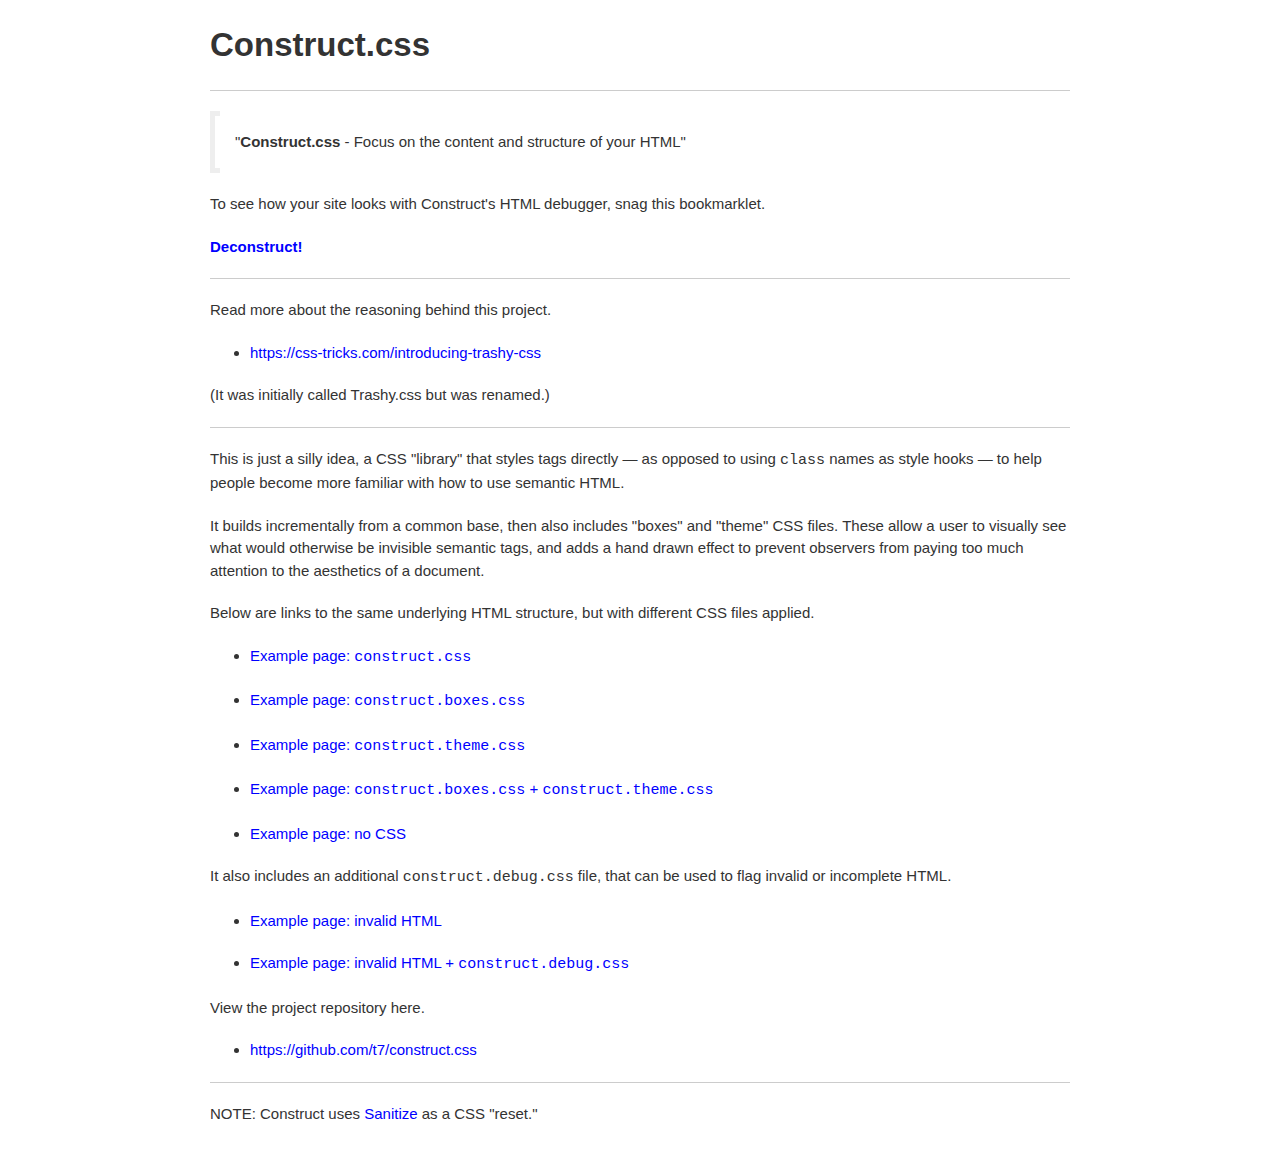
<file: index.html>
<!doctype html>
<html lang="en">
<head>
<meta charset="utf-8" />
<meta http-equiv="x-ua-compatible" content="ie=edge" />
<meta name="viewport" content="width=device-width, initial-scale=1, minimum-scale=1, maximum-scale=1" />
<title>Construct.css - Focus on the content and structure of your HTML</title>
<!-- FONTS. -->
<link rel="stylesheet" href="https://fonts.googleapis.com/css?family=Pangolin" />
<!-- STYLES. -->
<link rel="stylesheet" href="./css/sanitize.css" />
<link rel="stylesheet" href="./css/construct.css" />
</head>
<body>

<header role="banner">

  <h1>
    Construct.css
  </h1>

  <hr />

</header>

<main role="main">

  <article>

    <blockquote>
      <p>
        "<b>Construct.css</b> - Focus on the content and structure of your HTML"
      </p>
    </blockquote>

    <p>
      To see how your site looks with Construct's HTML debugger, snag this bookmarklet.
    </p>

    <p>
      <b>
        <a href="javascript:(function(d){var%20f=Array.prototype.forEach;var%20linkTags=d.querySelectorAll('[rel=\'stylesheet\']');var%20styleTags=d.querySelectorAll('style');f.call(linkTags,function(x){x.rel=''});f.call(styleTags,function(x){x.innerHTML=''});var%20newLink=d.createElement('link');newLink.rel='stylesheet';newLink.href='https://t7.github.io/construct.css/css/bookmarklet.css';d.head.appendChild(newLink)})(document);">
          Deconstruct!
        </a>
      </b>
    </p>

    <hr />

    <p>
      Read more about the reasoning behind this project.
    </p>

    <ul>
      <li>
        <a href="https://css-tricks.com/introducing-trashy-css">https://css-tricks.com/introducing-trashy-css</a>
      </li>
    </ul>

    <p>
      (It was initially called Trashy.css but was renamed.)
    </p>

    <hr />

    <p>
      This is just a silly idea, a CSS "library" that styles tags directly — as opposed to using <code>class</code> names as style hooks — to help people become more familiar with how to use semantic HTML.
    </p>

    <p>
      It builds incrementally from a common base, then also includes "boxes" and "theme" CSS files. These allow a user to visually see what would otherwise be invisible semantic tags, and adds a hand drawn effect to prevent observers from paying too much attention to the aesthetics of a document.
    </p>

    <p>
      Below are links to the same underlying HTML structure, but with different CSS files applied.
    </p>

    <ul>
      <li>
        <p>
          <a href="./example.html">
            Example page: <code>construct.css</code>
          </a>
        </p>
      </li>

      <li>
        <p>
          <a href="./example-boxes.html">
            Example page: <code>construct.boxes.css</code>
          </a>
        </p>
      </li>

      <li>
        <p>
          <a href="./example-theme.html">
            Example page: <code>construct.theme.css</code>
          </a>
        </p>
      </li>

      <li>
        <p>
          <a href="./example-boxes-and-theme.html">
            Example page: <code>construct.boxes.css</code> + <code>construct.theme.css</code>
          </a>
        </p>
      </li>

      <li>
        <p>
          <a href="./example-no-css.html">
            Example page: no CSS
          </a>
        </p>
      </li>
    </ul>

    <p>
      It also includes an additional <code>construct.debug.css</code> file, that can be used to flag invalid or incomplete HTML.
    </p>

    <ul>
      <li>
        <p>
          <a href="./example-invalid.html">Example page: invalid HTML</a>
        </p>
      </li>

      <li>
        <p>
          <a href="./example-invalid-with-debug.html">Example page: invalid HTML + <code>construct.debug.css</code></a>
        </p>
      </li>
    </ul>

    <p>
      View the project repository here.
    </p>

    <ul>
      <li>
        <a href="https://github.com/t7/construct.css">https://github.com/t7/construct.css</a>
      </li>
    </ul>

  </article>

</main>

<footer role="contentinfo">

  <hr />

  <p>
    NOTE: Construct uses <a href="https://csstools.github.io/sanitize.css/">Sanitize</a> as a CSS "reset."
  </p>

</footer>

</body>
</html>
</file>
<file: css/sanitize.css>
/*! sanitize.css v6.0.0 | CC0 License | github.com/csstools/sanitize.css */

/* Document
 * ========================================================================== */

/**
 * 1. Remove repeating backgrounds in all browsers (opinionated).
 * 2. Add border box sizing in all browsers (opinionated).
 */

*,
::before,
::after {
  background-repeat: no-repeat; /* 1 */
  box-sizing: border-box; /* 2 */
}

/**
 * 1. Add text decoration inheritance in all browsers (opinionated).
 * 2. Add vertical alignment inheritance in all browsers (opinionated).
 */

::before,
::after {
  text-decoration: inherit; /* 1 */
  vertical-align: inherit; /* 2 */
}

/**
 * 1. Correct the line height in all browsers.
 * 2. Add the default cursor in all browsers (opinionated).
 * 3. Prevent adjustments of font size after orientation changes in
 *    IE on Windows Phone and in iOS.
 * 4. Breaks words to prevent overflow in all browsers (opinionated).
 */

html {
  line-height: 1.15; /* 1 */
  cursor: default; /* 2 */
  -ms-text-size-adjust: 100%; /* 3 */
  -webkit-text-size-adjust: 100%; /* 3 */
  word-break: break-word; /* 4 */
}

/* Sections
 * ========================================================================== */

/**
 * Remove the margin in all browsers (opinionated).
 */

body {
  margin: 0;
}

/**
 * Correct the font size and margin on `h1` elements within `section` and
 * `article` contexts in Chrome, Firefox, and Safari.
 */

h1 {
  font-size: 2em;
  margin: 0.67em 0;
}

/* Grouping content
 * ========================================================================== */

/**
 * 1. Add the correct box sizing in Firefox.
 * 2. Show the overflow in Edge and IE.
 */

hr {
  box-sizing: content-box; /* 1 */
  height: 0; /* 1 */
  overflow: visible; /* 2 */
}

/**
 * Add the correct display in IE.
 */

main {
  display: block;
}

/**
 * Remove the list style on navigation lists in all browsers (opinionated).
 */

nav ol,
nav ul {
  list-style: none;
}

/**
 * 1. Correct the inheritance and scaling of font size in all browsers.
 * 2. Correct the odd `em` font sizing in all browsers.
 */

pre {
  font-family: monospace, monospace; /* 1 */
  font-size: 1em; /* 2 */
}

/* Text-level semantics
 * ========================================================================== */

/**
 * Remove the gray background on active links in IE 10.
 */

a {
  background-color: transparent;
}

/**
 * Add the correct text decoration in Edge, IE, Opera, and Safari.
 */

abbr[title] {
  text-decoration: underline;
  text-decoration: underline dotted;
}

/**
 * Add the correct font weight in Chrome, Edge, and Safari.
 */

b,
strong {
  font-weight: bolder;
}

/**
 * 1. Correct the inheritance and scaling of font size in all browsers.
 * 2. Correct the odd `em` font sizing in all browsers.
 */

code,
kbd,
samp {
  font-family: monospace, monospace; /* 1 */
  font-size: 1em; /* 2 */
}

/**
 * Add the correct font size in all browsers.
 */

small {
  font-size: 80%;
}

/*
 * Remove the text shadow on text selections in Firefox 61- (opinionated).
 * 1. Restore the coloring undone by defining the text shadow
 *    in all browsers (opinionated).
 */

::-moz-selection {
  background-color: #b3d4fc; /* 1 */
  color: #000; /* 1 */
  text-shadow: none;
}

::selection {
  background-color: #b3d4fc; /* 1 */
  color: #000; /* 1 */
  text-shadow: none;
}

/* Embedded content
 * ========================================================================== */

/*
 * Change the alignment on media elements in all browers (opinionated).
 */

audio,
canvas,
iframe,
img,
svg,
video {
  vertical-align: middle;
}

/**
 * Add the correct display in IE 9-.
 */

audio,
video {
  display: inline-block;
}

/**
 * Add the correct display in iOS 4-7.
 */

audio:not([controls]) {
  display: none;
  height: 0;
}

/**
 * Remove the border on images inside links in IE 10-.
 */

img {
  border-style: none;
}

/**
 * Change the fill color to match the text color in all browsers (opinionated).
 */

svg {
  fill: currentColor;
}

/**
 * Hide the overflow in IE.
 */

svg:not(:root) {
  overflow: hidden;
}

/* Tabular data
 * ========================================================================== */

/**
 * Collapse border spacing in all browsers (opinionated).
 */

table {
  border-collapse: collapse;
}

/* Forms
 * ========================================================================== */

/**
 * Remove the margin in Firefox and Safari.
 */

button,
input,
optgroup,
select,
textarea {
  margin: 0;
}

/**
 * Inherit styling in all browsers (opinionated).
 */

button,
input,
select,
textarea {
  font-family: inherit;
  font-size: inherit;
  line-height: inherit;
}

/**
 * 1. Show the overflow in IE.
 * 2. Remove the inheritance of text transform in Edge, Firefox, and IE.
 */

button {
  overflow: visible; /* 1 */
  text-transform: none; /* 2 */
}

/**
 * Correct the inability to style clickable types in iOS and Safari.
 */

button,
[type="button"],
[type="reset"],
[type="submit"] {
  -webkit-appearance: button;
}

/**
 * Restore the focus styles unset by the previous rule in Firefox.
 */

button:-moz-focusring,
[type="button"]:-moz-focusring,
[type="reset"]:-moz-focusring,
[type="submit"]:-moz-focusring {
  outline: 1px dotted ButtonText;
}

/**
 * Remove the inner border and padding in Firefox.
 */

::-moz-focus-inner {
  border-style: none;
  padding: 0;
}

/**
 * Correct the padding in Firefox.
 */

fieldset {
  padding: 0.35em 0.75em 0.625em;
}

/**
 * Show the overflow in Edge and IE.
 */

input {
  overflow: visible;
}

/**
 * 1. Correct the text wrapping in Edge and IE.
 * 2. Correct the color inheritance from `fieldset` elements in IE.
 * 3. Remove the padding so developers are not caught out when they zero out
 *    `fieldset` elements in all browsers.
 */

legend {
  box-sizing: border-box; /* 1 */
  color: inherit; /* 2 */
  display: table; /* 1 */
  max-width: 100%; /* 1 */
  padding: 0; /* 3 */
  white-space: normal; /* 1 */
}

/**
 * 1. Add the correct display in Edge and IE.
 * 2. Add the correct vertical alignment in Chrome, Firefox, and Opera.
 */

progress {
  display: inline-block; /* 1 */
  vertical-align: baseline; /* 2 */
}

/**
 * Remove the inheritance of text transform in Firefox.
 */

select {
  text-transform: none;
}

/**
 * 1. Remove the default vertical scrollbar in IE.
 * 2. Change the resize direction on textareas in all browsers (opinionated).
 */

textarea {
  overflow: auto; /* 1 */
  resize: vertical; /* 2 */
}

/**
 * 1. Add the correct box sizing in IE 10-.
 * 2. Remove the padding in IE 10-.
 */

[type="checkbox"],
[type="radio"] {
  box-sizing: border-box; /* 1 */
  padding: 0; /* 2 */
}

/**
 * Correct the cursor style of increment and decrement buttons in Chrome.
 */

::-webkit-inner-spin-button,
::-webkit-outer-spin-button {
  height: auto;
}

/**
 * 1. Correct the odd appearance in Chrome and Safari.
 * 2. Correct the outline style in Safari.
 */

[type="search"] {
  -webkit-appearance: textfield; /* 1 */
  outline-offset: -2px; /* 2 */
}

/**
 * Remove the inner padding in Chrome and Safari on macOS.
 */

::-webkit-search-decoration {
  -webkit-appearance: none;
}

/**
 * 1. Correct the inability to style clickable types in iOS and Safari.
 * 2. Change font properties to `inherit` in Safari.
 */

::-webkit-file-upload-button {
  -webkit-appearance: button; /* 1 */
  font: inherit; /* 2 */
}

/* Interactive
 * ========================================================================== */

/*
 * Add the correct display in Edge and IE.
 */

details {
  display: block;
}

/*
 * Add the correct styles in Edge, IE, and Safari.
 */

dialog {
  background-color: white;
  border: solid;
  color: black;
  display: block;
  height: -moz-fit-content;
  height: -webkit-fit-content;
  height: fit-content;
  left: 0;
  margin: auto;
  padding: 1em;
  position: absolute;
  right: 0;
  width: -moz-fit-content;
  width: -webkit-fit-content;
  width: fit-content;
}

dialog:not([open]) {
  display: none;
}

/*
 * Add the correct display in all browsers.
 */

summary {
  display: list-item;
}

/* Scripting
 * ========================================================================== */

/**
 * Add the correct display in IE 9-.
 */

canvas {
  display: inline-block;
}

/**
 * Add the correct display in IE.
 */

template {
  display: none;
}

/* User interaction
 * ========================================================================== */

/*
 * 1. Remove the tapping delay on clickable elements in all browsers (opinionated).
 * 2. Remove the tapping delay in IE 10.
 */

a,
area,
button,
input,
label,
select,
summary,
textarea,
[tabindex] {
  -ms-touch-action: manipulation; /* 1 */
  touch-action: manipulation; /* 2 */
}

/**
 * Add the correct display in IE 10-.
 */

[hidden] {
  display: none;
}

/* Accessibility
 * ========================================================================== */

/**
 * Change the cursor on busy elements in all browsers (opinionated).
 */

[aria-busy="true"] {
  cursor: progress;
}

/*
 * Change the cursor on control elements in all browsers (opinionated).
 */

[aria-controls] {
  cursor: pointer;
}

/*
 * Change the cursor on disabled, not-editable, or otherwise
 * inoperable elements in all browsers (opinionated).
 */

[aria-disabled],
[disabled] {
  cursor: disabled;
}

/*
 * Change the display on visually hidden accessible elements
 * in all browsers (opinionated).
 */

[aria-hidden="false"][hidden]:not(:focus) {
  clip: rect(0, 0, 0, 0);
  display: inherit;
  position: absolute;
}
</file>
<file: css/construct.css>
/*
  NOTE:

  Throughout this file, `1rem` is equal to
  `10px`, assuming a browser's default font
  size of `16px`. This is set by applying a
  `62.5%` adjustment to the `<html>` size.
*/

/*
Variables.
==================================================
*/

:root {
  --body-font-size: 1.5rem;
  --max-page-width: 900px;
  --spacing: 2rem;
}

/*
Set defaults.
==================================================
*/

* {
  color: inherit;
  font-family: sans-serif;
  text-rendering: optimizeSpeed;
}

/*
Body styles.
==================================================
*/

html {
  /*
    This takes the default `16px` and
    changes it to `10px`, so our `rem`
    measurements are base 10, not 16.
  */
  font-size: 62.5%;
}

body {
  background: #fff;
  color: #333;

  font-size: var(--body-font-size);
  line-height: 1.5;

  max-width: var(--max-page-width);
  margin-left: auto;
  margin-right: auto;

  padding: var(--spacing);
}

/*
Spacing.
==================================================
*/

p,
dl,
hr,
h1,
h2,
h3,
h4,
h5,
h6,
ol,
ul,
pre,
table,
address,
fieldset,
figure,
blockquote {
  margin: 0;
  margin-bottom: var(--spacing);
}

/*
Links.
==================================================
*/

a:not([class]) {
  color: #00f;
  text-decoration: none;
}

a:not([class]):hover {
  text-decoration: underline;
}

/*
Disabled state.
==================================================
*/

[disabled] {
  cursor: not-allowed;
  opacity: 0.5;
}

/*
Pointer cursor.
==================================================
*/

a:not([disabled]),
button:not([disabled]),
input[type="button"]:not([disabled]),
input[type="reset"]:not([disabled]),
input[type="submit"]:not([disabled]) {
  cursor: pointer;
}

/*
Images.
==================================================
*/

img,
video {
  max-width: 100%;
  height: auto;
}

figure img {
  display: block;
  width: 100%;
}

figcaption {
  color: #999;
}

/*
Horizontal rule.
==================================================
*/

hr {
  border: 0;
  border-top: 1px solid #ccc;
}

/*
Header: Nav.
==================================================
*/

header nav > ul {
  font-size: 0;
  padding: 0;
}

header nav > ul > li {
  display: inline-block;
  font-size: 1.6rem;
}

header nav > ul > li + li {
  border-left: 1px solid #ccc;
  margin-left: 1rem;
  padding-left: 1rem;
}

/*
Headings.
==================================================
*/

h1 {
  font-size: 220%;
}

h2 {
  font-size: 200%;
}

h3 {
  font-size: 180%;
}

h4 {
  font-size: 160%;
}

h5 {
  font-size: 140%;
}

h6 {
  font-size: 120%;
}

/*
Blockquote.
==================================================
*/

blockquote {
  border-left: 5px solid #eee;
  padding-top: var(--spacing);
  padding-left: var(--spacing);
  position: relative;
  overflow: hidden;
}

blockquote::before,
blockquote::after {
  content: "";
  background: #eee;

  width: 5px;
  height: 5px;

  position: absolute;
  left: 0;
}

blockquote::before {
  top: 0;
}

blockquote::after {
  bottom: 0;
}

/*
Code blocks.
==================================================
*/

code {
  font-family: "Courier", monospace;
}

pre {
  background: #eee;
  overflow: auto;
  padding: 1rem;
}

/*
Tables.
==================================================
*/

table {
  width: 100%;
}

th,
td {
  padding: 0.5rem 0.25rem;
  text-align: left;
  vertical-align: top;
}

:not(thead) > tr > th,
:not(thead) > tr > td {
  border-top: 1px solid #ccc;
}

tbody:first-child > tr > th,
tbody:first-child > tr > td {
  border-top: 0;
}

table table,
table table th,
table table td {
  margin: 0;
  padding: 0;
}

/*
Form elements.
==================================================
*/

/* Buttons. */
button,
input[type="button"],
input[type="reset"],
input[type="submit"],
/* Inputs. */
input[type="date"],
input[type="datetime"],
input[type="datetime-local"],
input[type="email"],
input[type="month"],
input[type="number"],
input[type="password"],
input[type="search"],
input[type="tel"],
input[type="text"],
input[type="time"],
input[type="url"],
input[type="week"],
select,
textarea {
  -webkit-appearance: none;
  border-radius: 4px;
}

/*
Buttons.
==================================================
*/

button,
input[type="button"],
input[type="reset"],
input[type="submit"] {
  background: #666;
  border: 0;
  color: #fff;
  padding: 0.5rem 1rem;
}

/*
Inputs.
==================================================
*/

input[type="date"],
input[type="datetime"],
input[type="datetime-local"],
input[type="email"],
input[type="month"],
input[type="number"],
input[type="password"],
input[type="search"],
input[type="tel"],
input[type="text"],
input[type="time"],
input[type="url"],
input[type="week"],
select,
textarea {
  background-color: #fff;
  border: 1px solid #333;
  height: 3rem;
  padding-left: 0.5rem;
  padding-right: 0.5rem;
  width: 100%;
}

input[disabled][type="date"],
input[disabled][type="datetime"],
input[disabled][type="datetime-local"],
input[disabled][type="email"],
input[disabled][type="month"],
input[disabled][type="number"],
input[disabled][type="password"],
input[disabled][type="search"],
input[disabled][type="tel"],
input[disabled][type="text"],
input[disabled][type="time"],
input[disabled][type="url"],
input[disabled][type="week"],
select[disabled],
textarea[disabled] {
  background-color: #eee;
}

textarea {
  min-height: 6rem;
  padding-top: 0.5rem;
  padding-bottom: 0.5rem;
}

textarea[disabled] {
  resize: none;
}

/*
  Add a "down" arrow to
  `<select>` in Webkit.
*/
@media (-webkit-min-device-pixel-ratio: 0) {
  select {
    background-image: url([data-uri]);

    background-repeat: no-repeat;
    background-position: right center;
    background-size: contain;
  }
}

/*
Radios & Checkboxes.
==================================================
*/

input[type="checkbox"],
input[type="radio"] {
  margin-right: 0.5rem;
}

/*
Fieldset.
==================================================
*/

fieldset {
  border: 1px solid #ccc;
  padding-top: var(--spacing);
  padding-left: var(--spacing);
  padding-right: var(--spacing);
  padding-bottom: 0;
}

legend {
  margin-left: -0.5rem;
  padding-left: 0.5rem;
  padding-right: 0.5rem;
}
</file>
